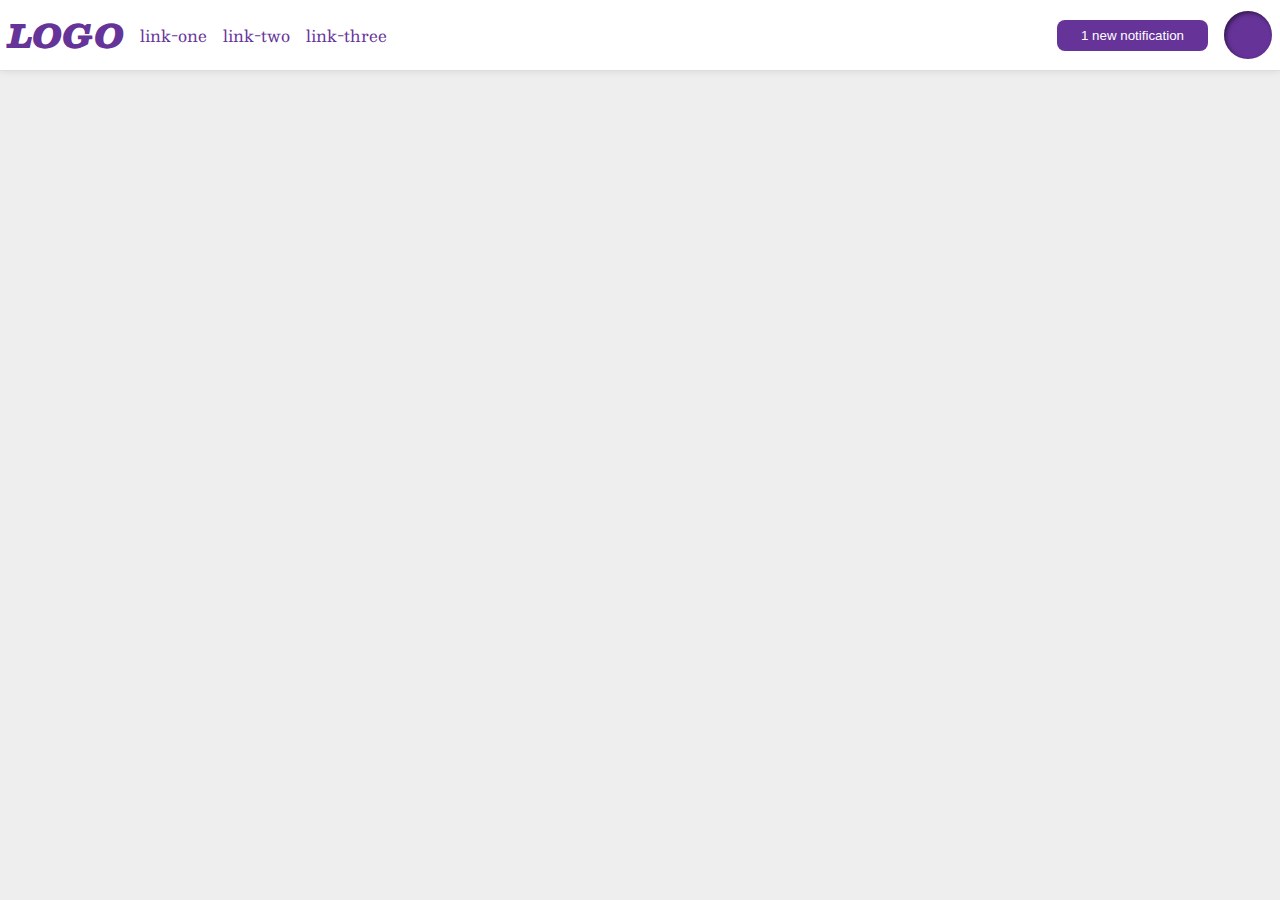
<file: flex/03-flex-header-2/index.html>
<!DOCTYPE html>
<html lang="en">
  <head>
    <meta charset="UTF-8">
    <meta http-equiv="X-UA-Compatible" content="IE=edge">
    <meta name="viewport" content="width=device-width, initial-scale=1.0">
    <title>Flex Header 2</title>
    <link rel="stylesheet" href="style.css">
  </head>
  <body>
    <div class="header">
      <div class="logo-container">
        <div class="logo">
          LOGO
        </div>
        <ul class="links">
          <li><a href="google.com">link-one</a></li>
          <li><a href="google.com">link-two</a></li>
          <li><a href="google.com">link-three</a></li>
        </ul>
      </div>
      <div class="notif-container">
        <button class="notifications">
          1 new notification
        </button>
        <div class="profile-image"></div>
      </div>
    </div>
  </body>
</html>
</file>
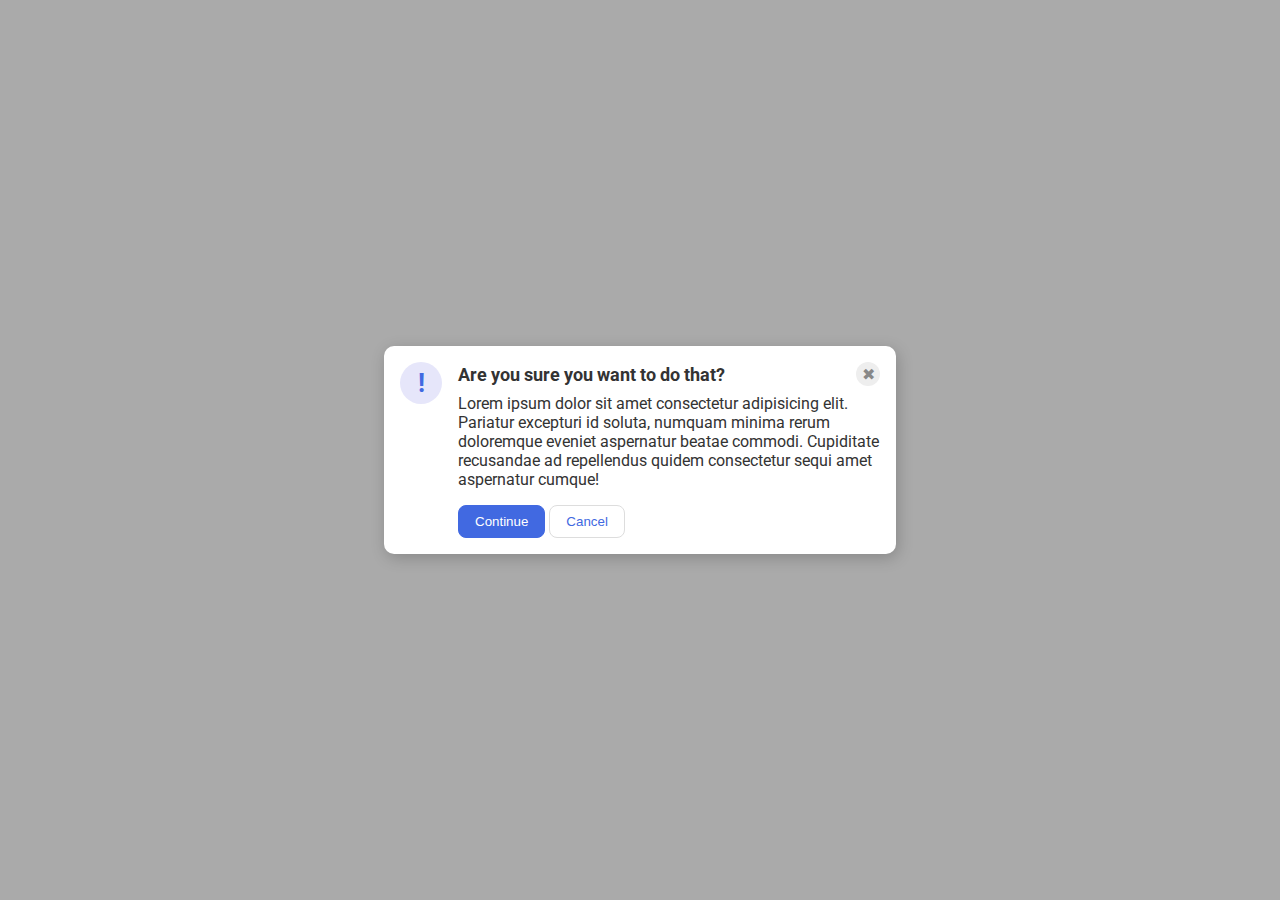
<file: flex/05-flex-modal/index.html>
<!DOCTYPE html>
<html lang="en">
  <head>
    <meta charset="UTF-8">
    <meta http-equiv="X-UA-Compatible" content="IE=edge">
    <meta name="viewport" content="width=device-width, initial-scale=1.0">
    <link rel="stylesheet" href="style.css">
    <title>Modal</title>
  </head>
  <body>
    <div class="modal">
      <div class="icon">!</div>
      <div class="container">
        <div class="header">Are you sure you want to do that?
          <div class="close-button">✖</div>
        </div>
        <div class="text">Lorem ipsum dolor sit amet consectetur adipisicing elit. Pariatur excepturi id soluta, numquam minima rerum doloremque eveniet aspernatur beatae commodi. Cupiditate recusandae ad repellendus quidem consectetur sequi amet aspernatur cumque!</div>
        <button class="continue">Continue</button>
        <button class="cancel">Cancel</button>
      </div>
    </div>
  </body>
</html>
</file>
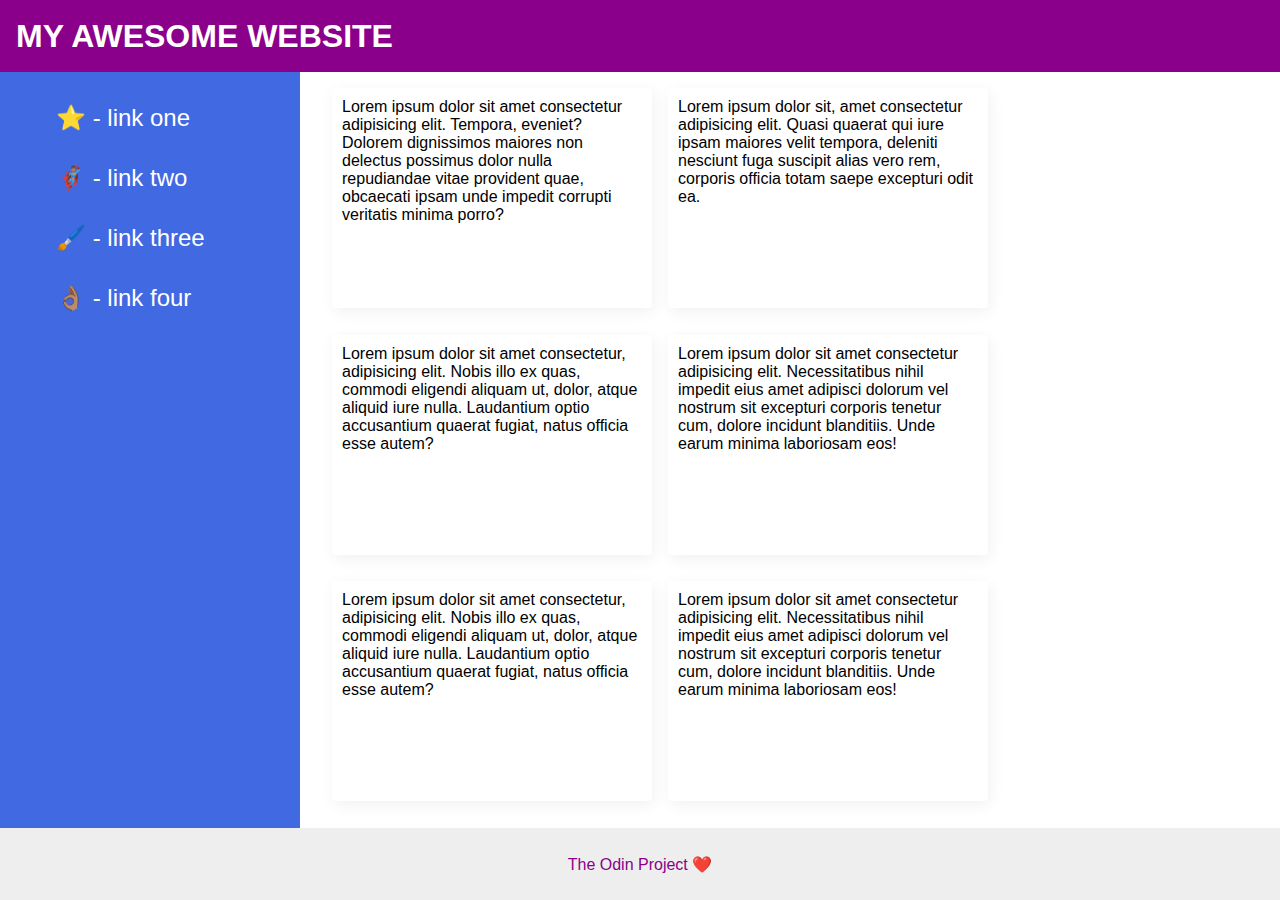
<file: flex/07-flex-layout-2/index.html>
<!DOCTYPE html>
<html lang="en">
  <head>
    <meta charset="UTF-8">
    <meta http-equiv="X-UA-Compatible" content="IE=edge">
    <meta name="viewport" content="width=device-width, initial-scale=1.0">
    <title>The Holy Grail</title>
    <link rel="stylesheet" href="style.css">
  </head>
  <body>
    <div class="header">
      MY AWESOME WEBSITE
    </div>
      <div class="content">
      <div class="sidebar">
        <ul>
          <li><a href="#">⭐ - link one</a></li>
          <li><a href="#">🦸🏽‍♂️ - link two</a></li>
          <li><a href="#">🖌️ - link three</a></li>
          <li><a href="#">👌🏽 - link four</a></li>
        </ul>
      </div>
      <div class="card-container">
        <div class="card">Lorem ipsum dolor sit amet consectetur adipisicing elit. Tempora, eveniet? Dolorem dignissimos maiores non delectus possimus dolor nulla repudiandae vitae provident quae, obcaecati ipsam unde impedit corrupti veritatis minima porro?</div>
        <div class="card">Lorem ipsum dolor sit, amet consectetur adipisicing elit. Quasi quaerat qui iure ipsam maiores velit tempora, deleniti nesciunt fuga suscipit alias vero rem, corporis officia totam saepe excepturi odit ea.</div>
        <div class="card">Lorem ipsum dolor sit amet consectetur, adipisicing elit. Nobis illo ex quas, commodi eligendi aliquam ut, dolor, atque aliquid iure nulla. Laudantium optio accusantium quaerat fugiat, natus officia esse autem?</div>
        <div class="card">Lorem ipsum dolor sit amet consectetur adipisicing elit. Necessitatibus nihil impedit eius amet adipisci dolorum vel nostrum sit excepturi corporis tenetur cum, dolore incidunt blanditiis. Unde earum minima laboriosam eos!</div>
        <div class="card">Lorem ipsum dolor sit amet consectetur, adipisicing elit. Nobis illo ex quas, commodi eligendi aliquam ut, dolor, atque aliquid iure nulla. Laudantium optio accusantium quaerat fugiat, natus officia esse autem?</div>
        <div class="card">Lorem ipsum dolor sit amet consectetur adipisicing elit. Necessitatibus nihil impedit eius amet adipisci dolorum vel nostrum sit excepturi corporis tenetur cum, dolore incidunt blanditiis. Unde earum minima laboriosam eos!</div>
      </div>
    </div>
    <div class="footer">
      The Odin Project ❤️
    </div>
  </body>
</html>
</file>
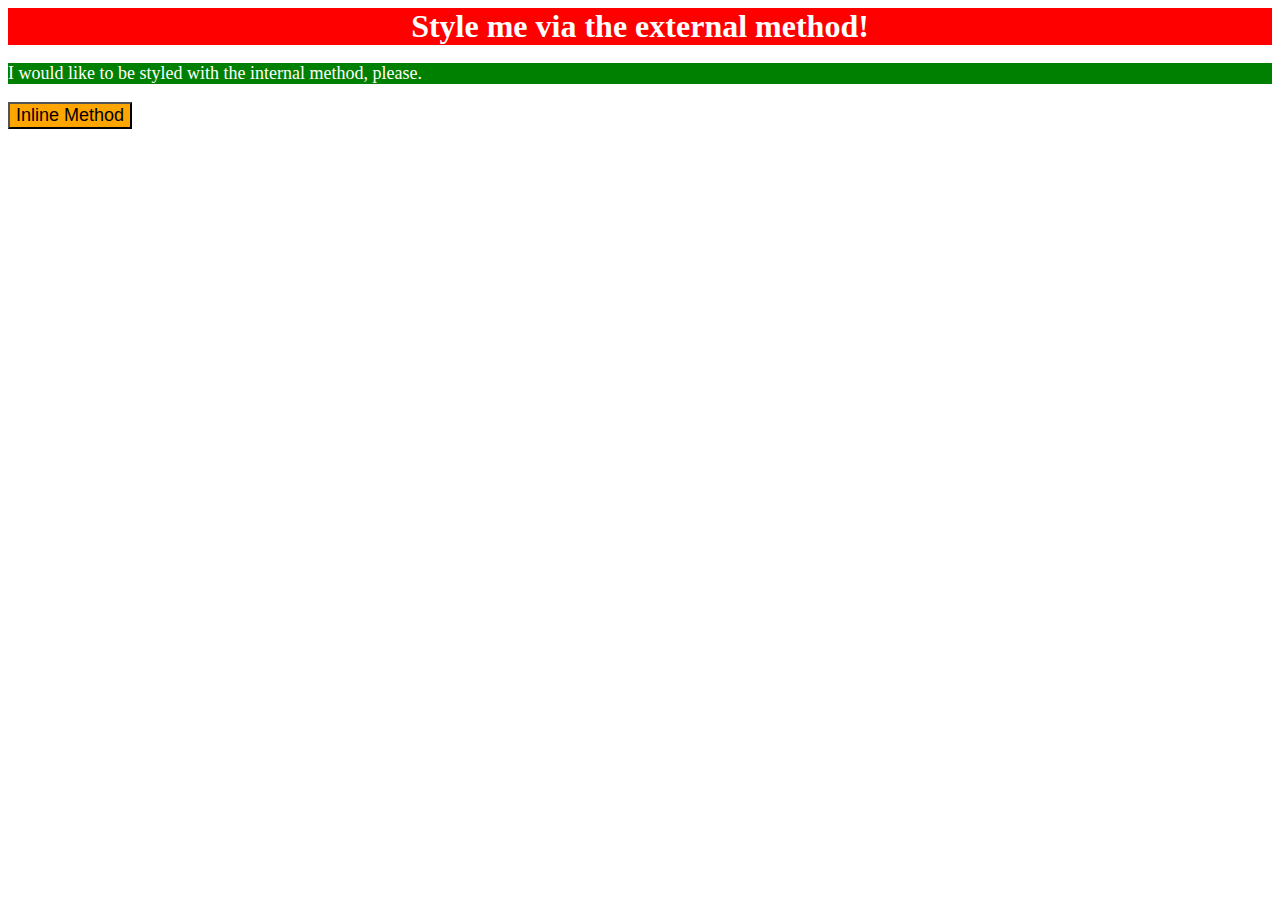
<file: foundations/01-css-methods/index.html>
<!DOCTYPE html>
<html lang="en">
  <head>
    <meta charset="UTF-8">
    <meta http-equiv="X-UA-Compatible" content="IE=edge">
    <meta name="viewport" content="width=device-width, initial-scale=1.0">
    <title>Methods for Adding CSS</title>
    <link rel="stylesheet" href="style.css"> 
    <style>
      p {
        background-color: green;
        font-size: 18px;
        color: white;
      }
    </style>
  </head>
  <body>
    <div>Style me via the external method!</div>
    <p>I would like to be styled with the internal method, please.</p>
    <button style="background-color: orange; font-size: 18px;">Inline Method</button> 
  </body>
</html>
</file>
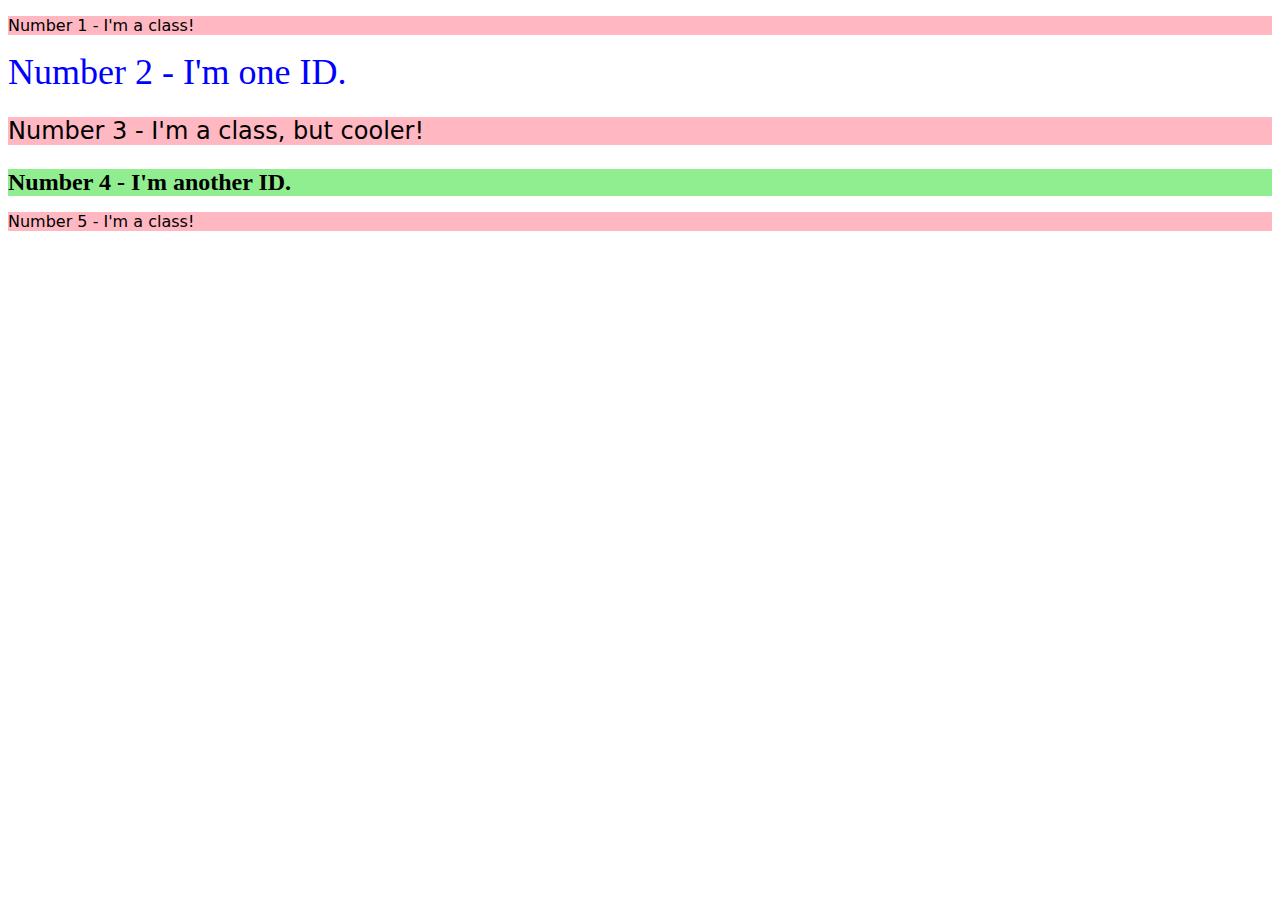
<file: foundations/02-class-id-selectors/index.html>
<!DOCTYPE html>
<html lang="en">
  <head>
    <meta charset="UTF-8">
    <meta http-equiv="X-UA-Compatible" content="IE=edge">
    <meta name="viewport" content="width=device-width, initial-scale=1.0">
    <title>Class and ID Selectors</title>
    <link rel="stylesheet" href="style.css">
  </head>
  <body>
    <p class="odd">Number 1 - I'm a class!</p>
    <div id="des">Number 2 - I'm one ID.</div>
    <p class="odd size">Number 3 - I'm a class, but cooler!</p>
    <div id="fourth" class="size">Number 4 - I'm another ID.</div>
    <p class="odd">Number 5 - I'm a class!</p>
  </body>
</html>
</file>
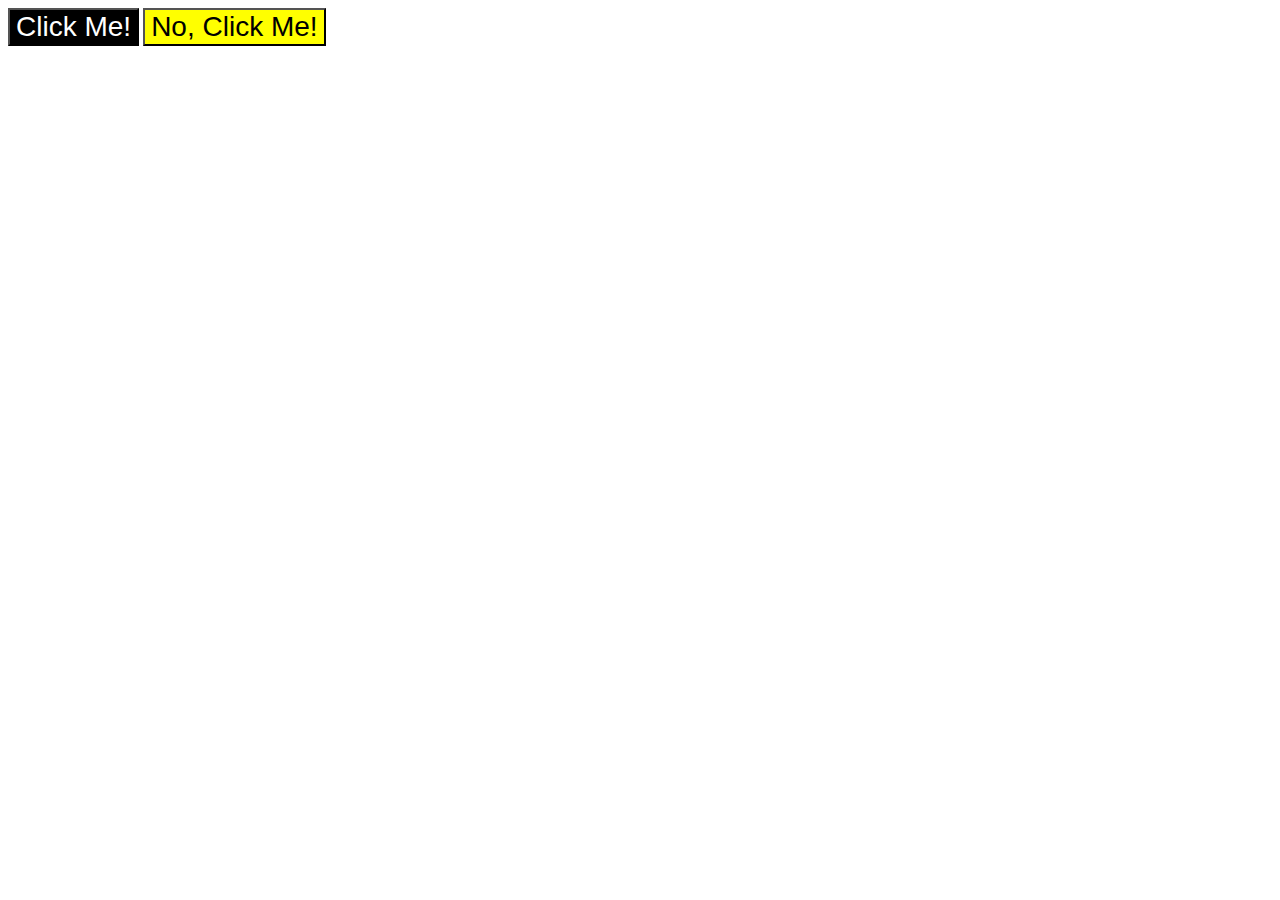
<file: foundations/03-grouping-selectors/index.html>
<!DOCTYPE html>
<html lang="en">
  <head>
    <meta charset="UTF-8">
    <meta http-equiv="X-UA-Compatible" content="IE=edge">
    <meta name="viewport" content="width=device-width, initial-scale=1.0">
    <title>Grouping Selectors</title>
    <link rel="stylesheet" href="style.css">
  </head>
  <body>
    <button class="btn-1">Click Me!</button>
    <button class="btn-2">No, Click Me!</button> 
  </body>
</html>
</file>
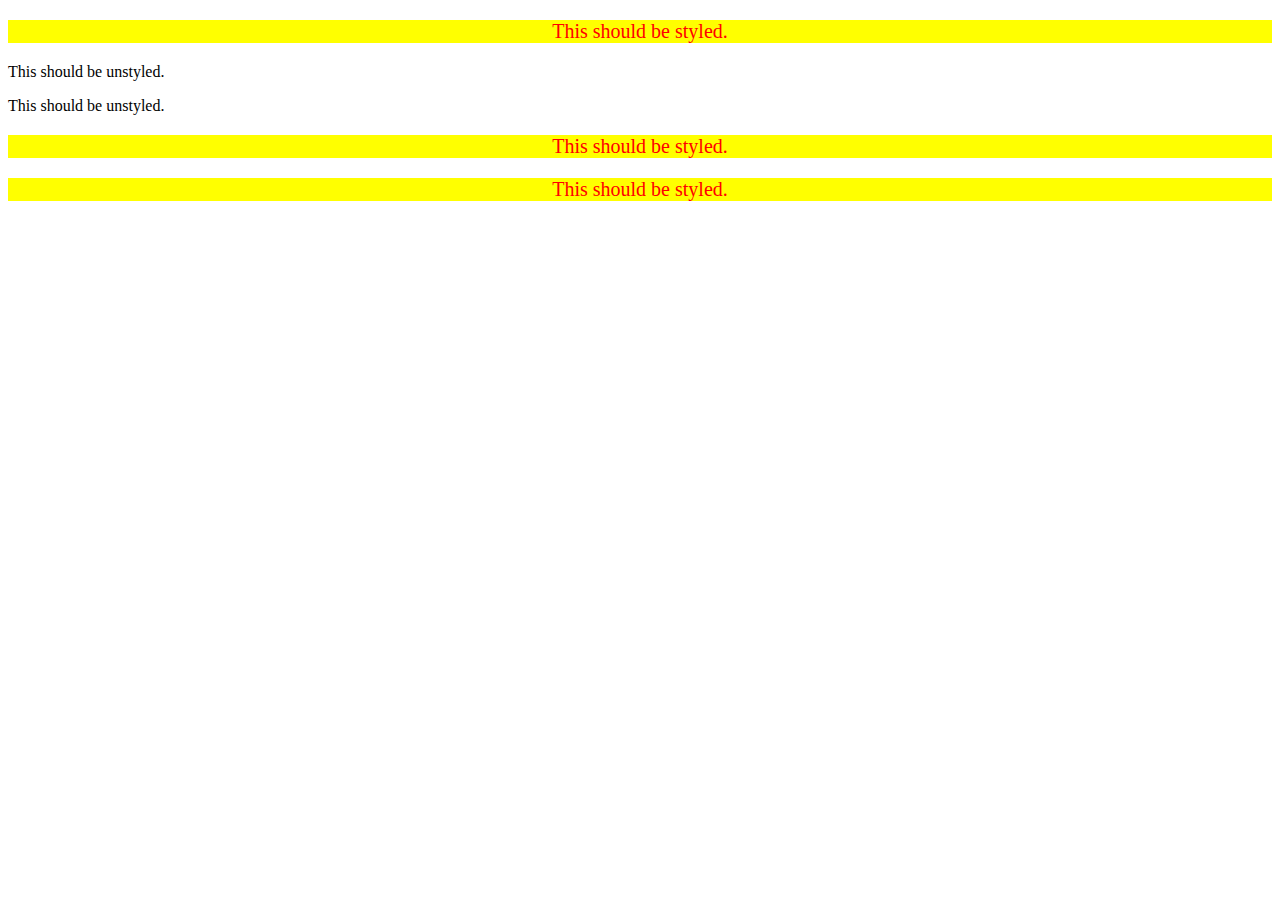
<file: foundations/05-descendant-combinator/index.html>
<!DOCTYPE html>
<html lang="en">
  <head>
    <meta charset="UTF-8">
    <meta http-equiv="X-UA-Compatible" content="IE=edge">
    <meta name="viewport" content="width=device-width, initial-scale=1.0">
    <title>Descendant Combinator</title>
    <link rel="stylesheet" href="style.css">
  </head>
  <body>
    <div class="container">
      <p class="text">This should be styled.</p>
    </div>
    <p class="text">This should be unstyled.</p>
    <p class="text">This should be unstyled.</p>
    <div class="container">
      <p class="text">This should be styled.</p>
      <p class="text">This should be styled.</p>
    </div> 
  </body>
</html>
</file>
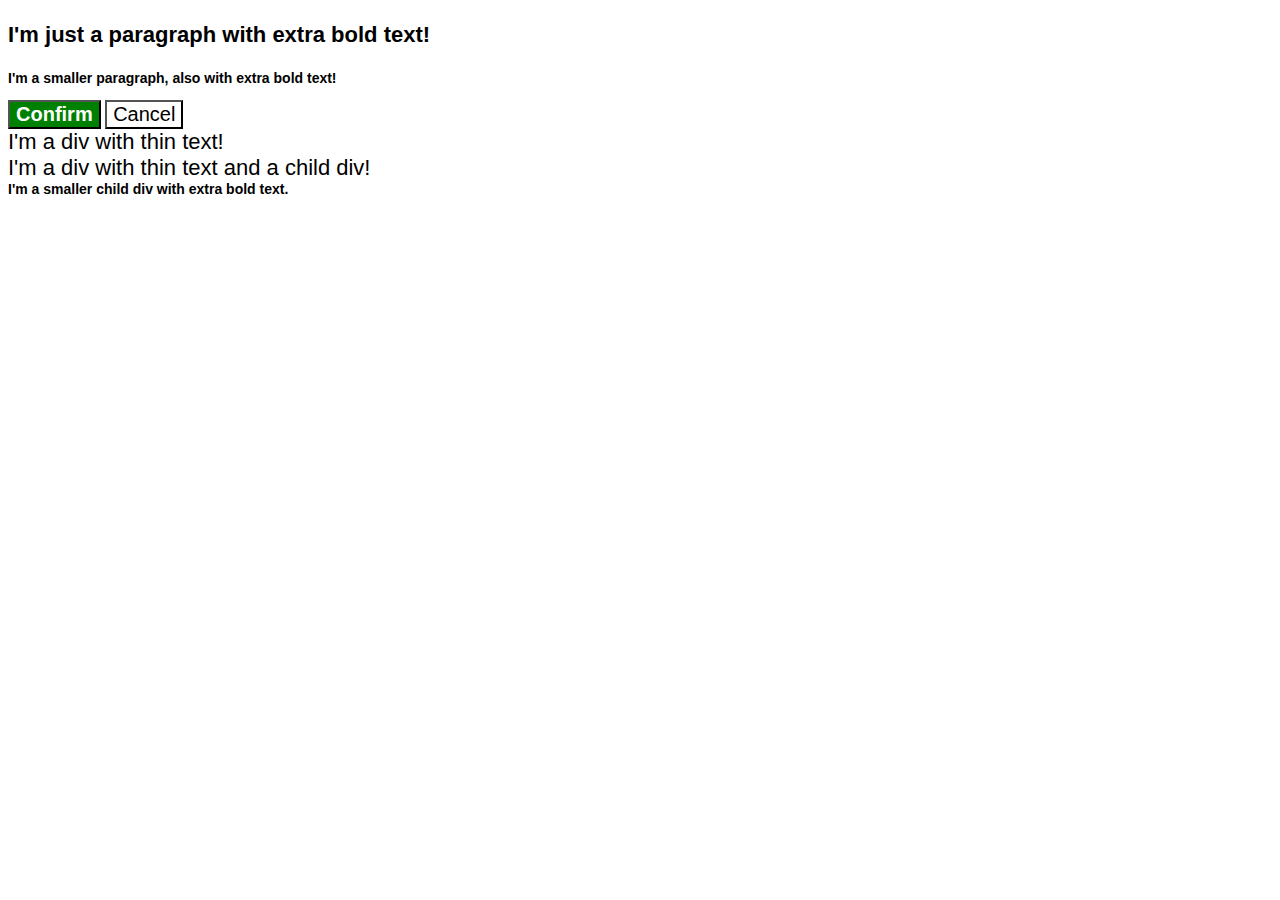
<file: foundations/06-cascade-fix/index.html>
<!DOCTYPE html>
<html lang="en">
  <head>
    <meta charset="UTF-8">
    <meta http-equiv="X-UA-Compatible" content="IE=edge">
    <meta name="viewport" content="width=device-width, initial-scale=1.0">
    <title>Fix the Cascade</title>
    <link rel="stylesheet" href="style.css">
  </head>
  <body>
    <p class="para">I'm just a paragraph with extra bold text!</p>
    <p class="para small-para">I'm a smaller paragraph, also with extra bold text!</p>

    <button id="confirm-button" class="button confirm">Confirm</button>
    <button id="cancel-button" class="button cancel">Cancel</button>

    <div class="text">I'm a div with thin text!</div>
    <div class="text">I'm a div with thin text and a child div!
      <div class="text child">I'm a smaller child div with extra bold text.</div>
    </div> 
  </body>
</html>
</file>
<file: flex/03-flex-header-2/style.css>
/* this is some magical font-importing.  
you'll learn about it later. */
@import url('https://fonts.googleapis.com/css2?family=Besley:ital,wght@0,400;1,900&display=swap');

body {
  margin: 0;
  background: #eee;
  font-family: Besley, serif;
}

.header {
  background: white;
  border-bottom: 1px solid #ddd;
  box-shadow: 0 0 8px rgba(0,0,0,.1);
  display: flex;
  padding: 8px;
  justify-content: space-between;
}

.profile-image {
  background: rebeccapurple;
  box-shadow: inset 2px 2px 4px rgba(0,0,0,.5);
  border-radius: 50%;
  width: 48px;
  height: 48px;
}

.logo {
  color: rebeccapurple;
  font-size: 32px;
  font-weight: 900;
  font-style: italic;
}

button {
  border: none;
  border-radius: 8px;
  background: rebeccapurple;
  color: white;
  padding: 8px 24px;
}

a {
  /* this removes the line under our links */
  text-decoration: none;
  color: rebeccapurple;
}

ul {
  list-style-type: none;
  display: flex;
  margin: 0;
  padding: 0;
  gap: 16px;
}

.logo-container, .notif-container {
  display: flex;
  align-items: center;
  gap: 16px;
}
</file>
<file: flex/05-flex-modal/style.css>
@import url('https://fonts.googleapis.com/css2?family=Roboto:wght@400;700&display=swap');

html, body {
  height: 100%;
}

body {
  font-family: Roboto, sans-serif;
  margin: 0;
  background: #aaa;
  color: #333;
  /* I'll give you this one for free lol */
  display: flex;
  align-items: center;
  justify-content: center;
}

.modal {
  background: white;
  width: 480px;
  border-radius: 10px;
  box-shadow: 2px 4px 16px rgba(0,0,0,.2);
  display: flex;
  padding: 16px;
  gap: 16px;

}

.header {
  font-size: x-large;
  font-weight: bold;
  display: flex;
  align-items: center;
  justify-content: space-between;
  font-size: 18px;
  font-weight: 700;
  margin-bottom: 8px;
}

.icon {
  color: royalblue;
  font-size: 26px;
  font-weight: 700;
  background: lavender;
  width: 42px;
  height: 42px;
  border-radius: 50%;
  display: flex;
  align-items: center;
  justify-content: center;
  flex-shrink: 0;
}

.close-button {
  background: #eee;
  border-radius: 50%;
  color: #888;
  font-weight: 400;
  font-size: 16px;
  height: 24px;
  width: 24px;
  display: flex;
  align-items: center;
  justify-content: center;
}

button {
  padding: 8px 16px;
  border-radius: 8px;
}

button.continue {
  background: royalblue;
  border: 1px solid royalblue;
  color: white;
}

button.cancel {
  background: white;
  border: 1px solid #ddd;
  color: royalblue;
}

.text {
  margin-bottom: 16px;
}
</file>
<file: flex/07-flex-layout-2/style.css>
body {
  font-family: -apple-system, BlinkMacSystemFont, 'Segoe UI', Roboto, Oxygen, Ubuntu, Cantarell, 'Open Sans', 'Helvetica Neue', sans-serif;
  margin: 0;
  min-height: 100vh;
  display: flex;
  flex-direction: column;
}

a {
  text-decoration: none;
  color: white;
  
}

li {
  list-style-type: none;
  padding: 16px;
  font-size: 24px;
}

.header {
  height: 72px;
  background: darkmagenta;
  color: white;
  font-size: 32px;
  font-weight: 900;
  display: flex;
  align-items: center;
  padding-left: 16px;
}

.footer {
  height: 72px;
  background: #eee;
  color: darkmagenta;
  display: flex;
  justify-content: center;
  align-items: center;
}

.sidebar {
  width: 300px;
  background: royalblue;
  max-width: 300px;
  flex-shrink: 0;
}

.card-container {
  display: flex;
  flex-wrap: wrap;
  gap: 16px;
  padding: 16px;
}

.card {
  box-shadow: 2px 4px 16px rgba(0,0,0,.06);
  border-radius: 4px;
  padding: 10px;
  height: 200px;
  width: 300px;
}

.content {
  display: flex;
  flex: 1;
  gap: 16px;
}
</file>
<file: foundations/01-css-methods/style.css>
div {
    background-color: red;
    color: white;
    font-size: 32px;
    text-align: center;
    font-weight: bold; 
}
</file>
<file: foundations/02-class-id-selectors/style.css>
.odd {
    font-family: 'Verdana', 'DejaVu Sans', 'sans-serif';
    background-color: hsl(351, 100%, 86%);
}

#des {
    color: rgb(0, 0, 255);
    font-size: 36px;
}

.size {
    font-size: 24px;
}

#fourth {
    background-color: #90ee90;
    font-weight: bold;
}
</file>
<file: foundations/03-grouping-selectors/style.css>
.btn-1,
.btn-2 {
    font-family: 'Helvetica', 'Times New Roman', 'sans-serif';
    font-size: 28px;
}

.btn-1 {
    background-color: #000000;
    color: #ffffff;
}

.btn-2 {
    background-color: #ffff00;
}
</file>
<file: foundations/05-descendant-combinator/style.css>
.container > .text {
    background-color: #ffff00;
    color: #ff0000;
    text-align: center;
    font-size: 20px;
}
</file>
<file: foundations/06-cascade-fix/style.css>
body{
  font-family:Arial, Helvetica, sans-serif
}

.para,
.small-para {
  color: hsl(0, 0%, 0%); 
  font-weight: 800;
  font-size: 22px;
}

.para.small-para {
  font-size: 14px;
  font-weight: 800;
}

#confirm-button.confirm {
  background: green;
  color: white;
  font-weight: bold;
} 

.button {
  background-color: rgb(255, 255, 255);
  color: rgb(0, 0, 0);
  font-size: 20px;
}

.text.child {
  color: rgb(0, 0, 0);
  font-weight: 800;
  font-size: 14px;
}

div.text {
  color: rgb(0, 0, 0);
  font-size: 22px;
  font-weight: 100;
}
</file>
